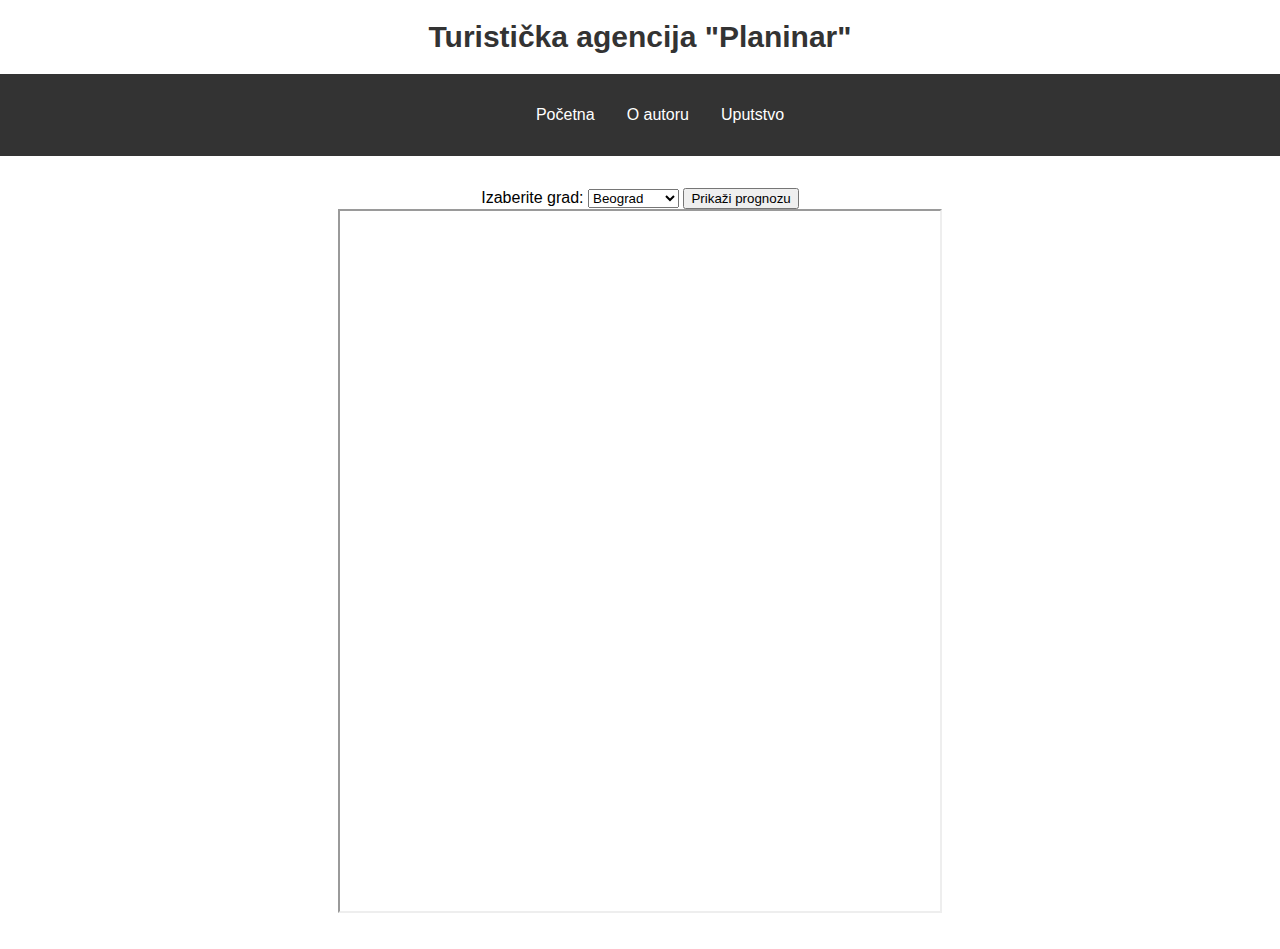
<file: index.html>
<!DOCTYPE html>
<html lang="sr">
<head>
    <meta charset="UTF-8">
    <title>Vremenska prognoza - Početna</title>
    <link rel="stylesheet" href="css/styles.css">
</head>
<body>
    <h1>Turistička agencija "Planinar"</h1>
    <header>
        <nav>
            <ul>
                <li><a href="index.html">Početna</a></li>
                <li><a href="autor.html">O autoru</a></li>
                <li><a href="uputstvo.html">Uputstvo</a></li>
            </ul>
        </nav>
    </header>
    <main>
        
        <form id="cityForm">
            <label for="citySelect">Izaberite grad:</label>
            <select id="citySelect">
                <option value="Beograd">Beograd</option>
                <option value="Novi Sad">Novi Sad</option>
                <option value="Niš">Niš</option>
                <option value="Kragujevac">Kragujevac</option>
                <option value="Subotica">Subotica</option>
                <option value="Zrenjanin">Zrenjanin</option>
                <option value="Pančevo">Pančevo</option>
                <option value="Vršac">Vršac</option>
                <option value="Kraljevo">Kraljevo</option>
                <option value="Smederevo">Smederevo</option>
            </select>
            <button type="submit">Prikaži prognozu</button>
        </form>
        <iframe id="weatherIframe" src="http://www.naslovi.net/vremenska-prognoza/beograd" width="600" height="700"></iframe>
        <div id="touristInfo"></div>
    </main>
    <script src="js/scripts.js"></script>
</body>
</html>
</file>
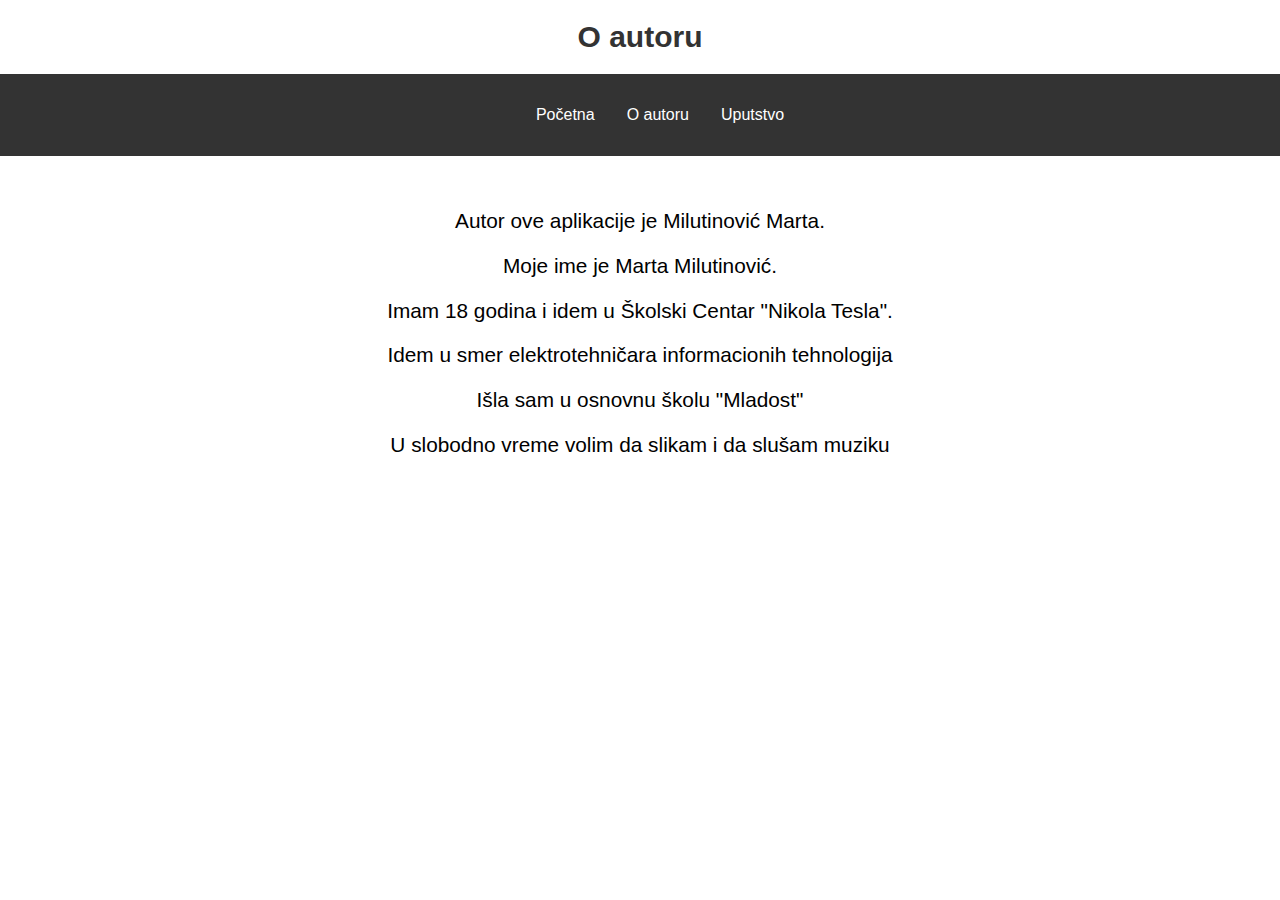
<file: autor.html>
<!DOCTYPE html>
<html lang="sr">
<head>
    <meta charset="UTF-8">
    <title>Vremenska prognoza - O autoru</title>
    <link rel="stylesheet" href="css/styles.css">
</head>
<body>
    <h1>O autoru</h1>
    <header>
        <nav>
            <ul>
                <li><a href="index.html">Početna</a></li>
                <li><a href="autor.html">O autoru</a></li>
                <li><a href="uputstvo.html">Uputstvo</a></li>
            </ul>
        </nav>
    </header>
    <main>
        
        <p style="font-size:1.3em; text-align:center;">Autor ove aplikacije je Milutinović Marta.</p>
        <p style="font-size:1.3em; text-align:center;">Moje ime je Marta Milutinović.</p>
        <p style="font-size:1.3em; text-align:center;">Imam 18 godina i idem u Školski Centar "Nikola Tesla".</p>
        <p style="font-size:1.3em; text-align:center;">Idem u smer elektrotehničara informacionih tehnologija</p>
        <p style="font-size:1.3em; text-align:center;">Išla sam u osnovnu školu "Mladost"</p>
        <p style="font-size:1.3em; text-align:center;">U slobodno vreme volim da slikam i da slušam muziku</p>
    </main>
</body>
</html>
</file>
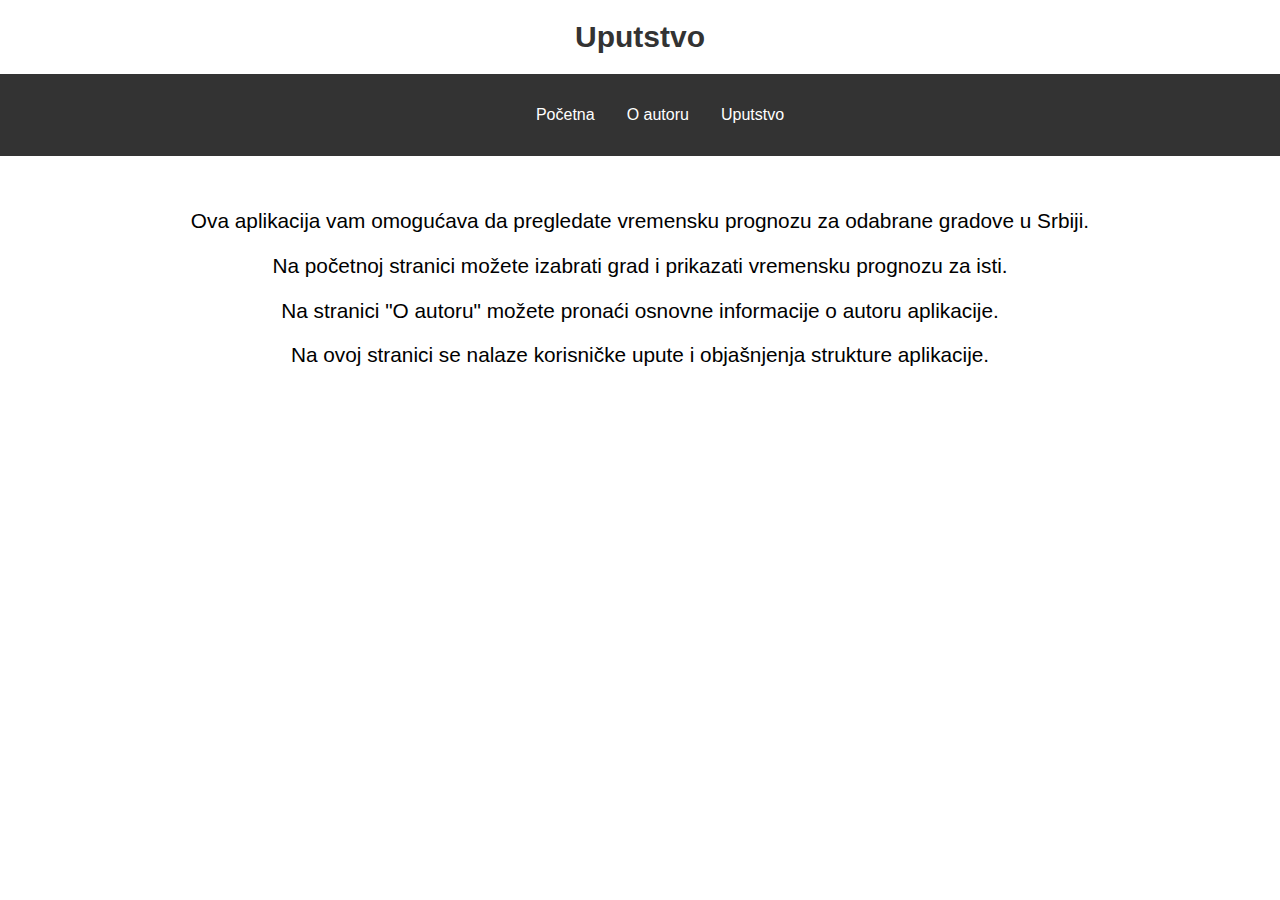
<file: uputstvo.html>
<!DOCTYPE html>
<html lang="sr">
<head>
    <meta charset="UTF-8">
    <title>Vremenska prognoza - Uputstvo</title>
    <link rel="stylesheet" href="css/styles.css">
</head>
<body>
    <h1>Uputstvo</h1>
    <header>
        <nav>
            <ul>
                <li><a href="index.html">Početna</a></li>
                <li><a href="autor.html">O autoru</a></li>
                <li><a href="uputstvo.html">Uputstvo</a></li>
            </ul>
        </nav>
    </header>
    <main>
        
        <p style="font-size:1.3em; text-align:center;">Ova aplikacija vam omogućava da pregledate vremensku prognozu za odabrane gradove u Srbiji.</p>
        <p style="font-size:1.3em; text-align:center;">Na početnoj stranici možete izabrati grad i prikazati vremensku prognozu za isti.</p>
        <p style="font-size:1.3em; text-align:center;">Na stranici "O autoru" možete pronaći osnovne informacije o autoru aplikacije.</p>
        <p style="font-size:1.3em; text-align:center;">Na ovoj stranici se nalaze korisničke upute i objašnjenja strukture aplikacije.</p>
    </main>
</body>
</html>
</file>
<file: css/styles.css>
body {
    font-family: Arial, sans-serif;
    margin: 0;
    padding: 0;
    box-sizing: border-box;
}

header {
    background-color: #333;
    color: white;
    padding: 1em 0;
}

nav ul {
    list-style: none;
    display: flex;
    justify-content: center;
}

nav ul li {
    margin: 0 1em;
}

nav ul li a {
    color: white;
    text-decoration: none;
}

main {
    padding: 2em;
    text-align: center;
}

h1 {
    font-size: 30px;
    text-align: center;
    color: #333;
}
</file>
